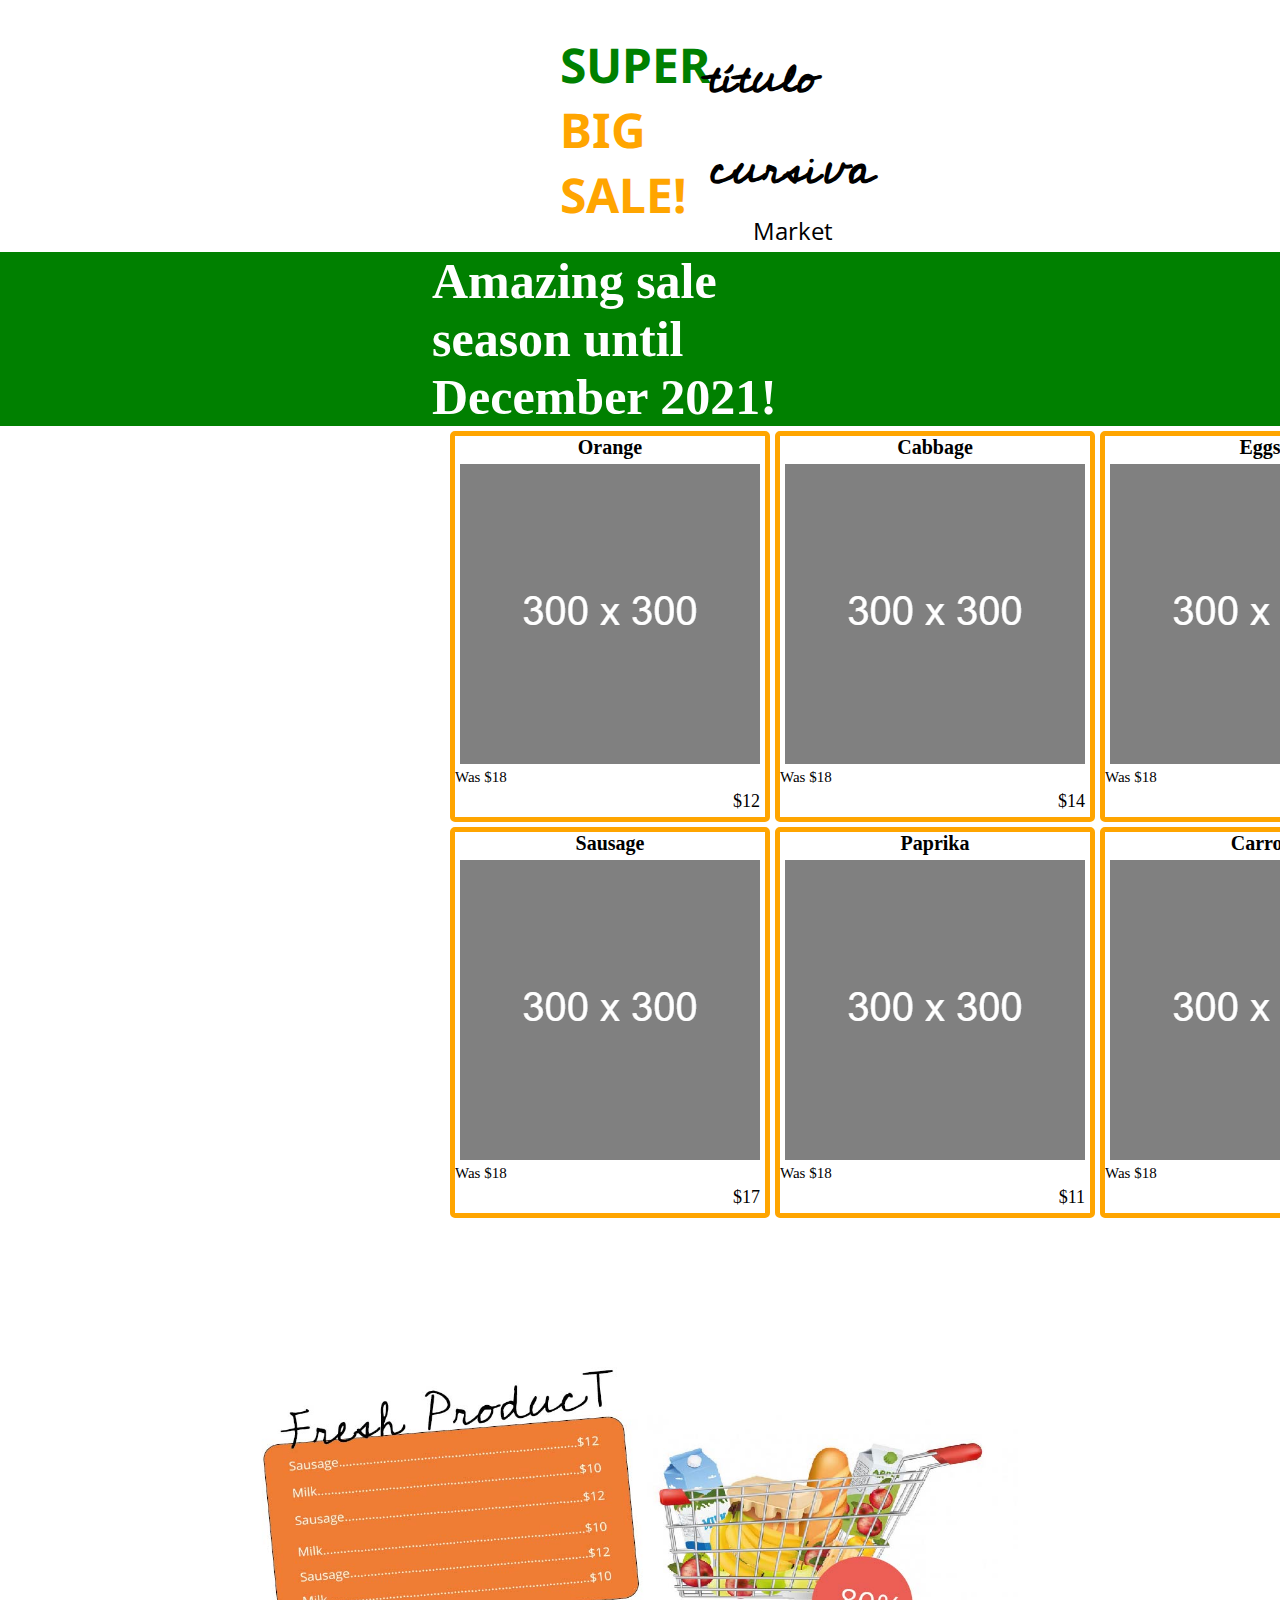
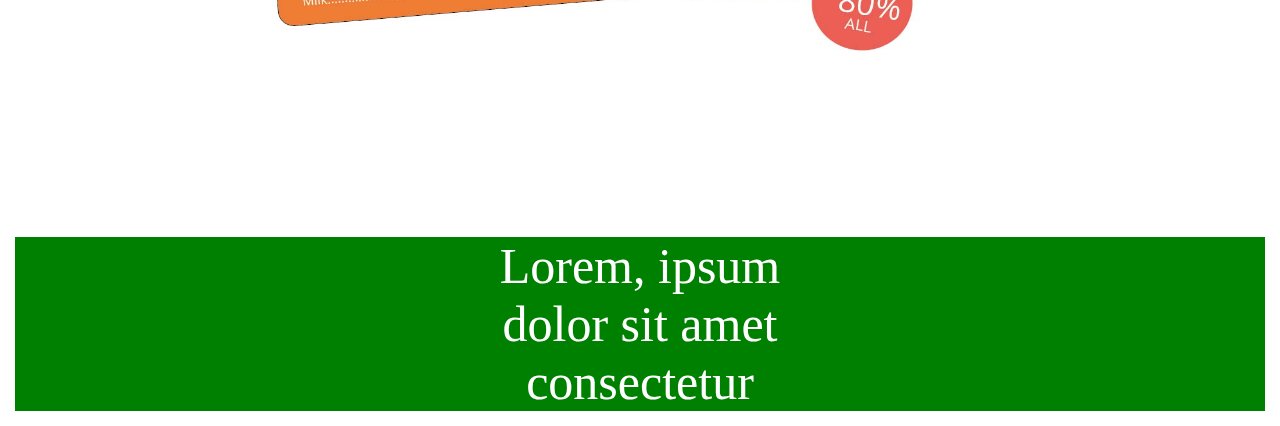
<file: index.html>
<!DOCTYPE html>
<html lang="en">
<head>
    <meta charset="UTF-8">
    <meta name="viewport" content="width=device-width, initial-scale=1.0">
    <link rel="stylesheet" href="style.css">
    <title>Super Big Sale</title>
</head>
<body>
<section class="hero">
    <header class="hero__header">
        <h1 class="logo">SUPER <span class="span">BIG SALE!</span></h1>
        <div class="header__right">
        <h2>título cursiva</h2>
        <p>Market</p>
        </div>
    </header>
    <div class="hero__main">
        <div>
        <h3>Amazing sale season until December 2021!</h3>
        </div>
        </div> 

<section>
    <main>
    <div class="cards">
    <div class="card">
        <card class="content">
            <h4 class="content__title">Orange</h4>
            <img class="content__img" src="./Super Big Sale/Images/dummy_300x300_ffffff_gray.png" alt="orange">
            <p class="content__p">Was $18</p>
            <p class="content__p1">$12</p>
        </card>
    </div>

    <div class="card">
        <card class="content">
            <h4 class="content__title">Cabbage</h4>
            <img class="content__img" src="./Super Big Sale/Images/dummy_300x300_ffffff_gray.png" alt="cabbage">
            <p class="content__p">Was $18</p>
            <p class="content__p1">$14</p>
        </card>
    </div>

    <div class="card">
        <card class="content">
            <h4 class="content__title">Eggs</h4>
            <img class="content__img" src="./Super Big Sale/Images/dummy_300x300_ffffff_gray.png" alt="eggs">
            <p class="content__p">Was $18</p>
            <p class="content__p1">$12</p>
        </card>
    </div>

    <div class="card">
        <card class="content">
            <h4 class="content__title">Sausage</h4>
            <img class="content__img" src="./Super Big Sale/Images/dummy_300x300_ffffff_gray.png" alt="sausage">
            <p class="content__p">Was $18</p>
            <p class="content__p1">$17</p>
        </card>
    </div>

    <div class="card">
        <card class="content">
            <h4 class="content__title">Paprika</h4>
            <img class="content__img" src="./Super Big Sale/Images/dummy_300x300_ffffff_gray.png" alt="paprika">
            <p class="content__p">Was $18</p>
            <p class="content__p1">$11</p>
        </card>
    </div>

    <div class="card">
        <card class="content">
            <h4 class="content__title">Carrot</h4>
            <img class="content__img" src="./Super Big Sale/Images/dummy_300x300_ffffff_gray.png" alt="carrot">
            <p class="content__p">Was $18</p>
            <p class="content__p1">$12</p>
        </card>
    </div>
    </div>
    <div class="right">
        <img class="img" src="./Super Big Sale/Images/carrito4.jpg" alt="carrito">
    </div>
    <div class="footer">
        <div>
        <p>Lorem, ipsum dolor sit amet consectetur  </p>
        </div>
        </div>
    </main>
</section>
</section>
</body>
</html>
</file>
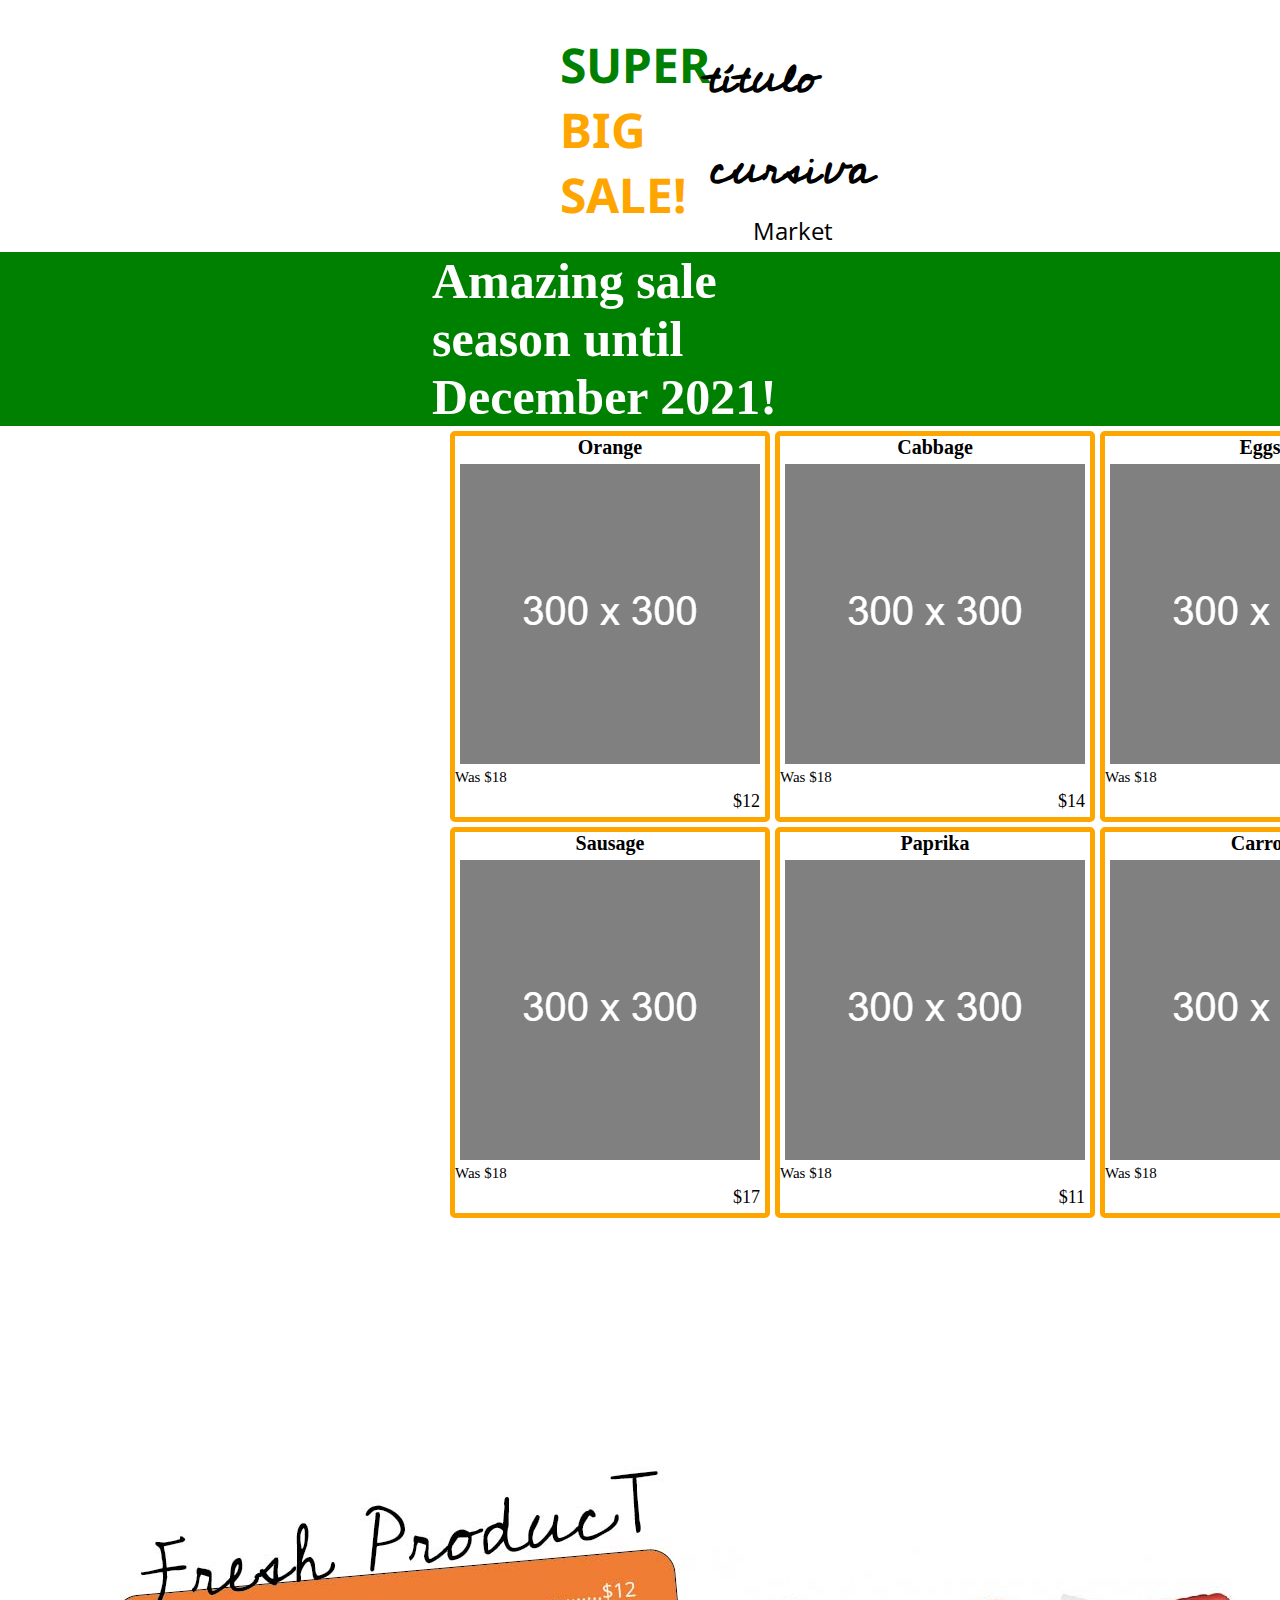
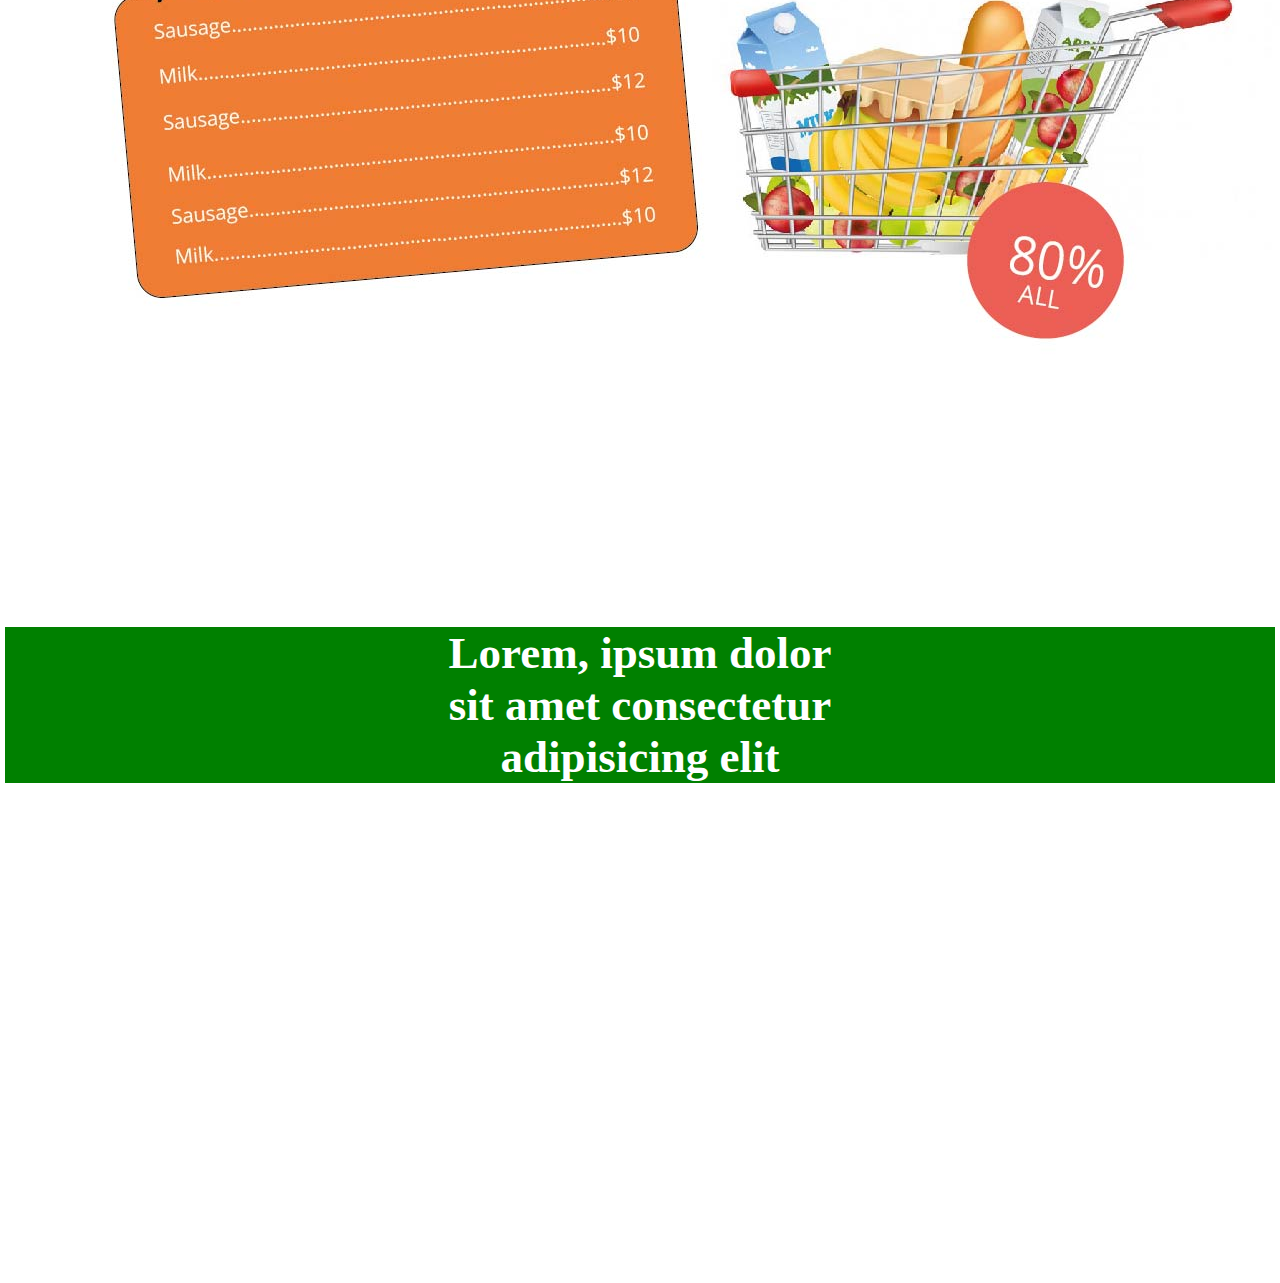
<file: Super Big Sale/Big Sale (html)/index.html>
<!DOCTYPE html>
<html lang="en">
<head>
    <meta charset="UTF-8">
    <meta name="viewport" content="width=device-width, initial-scale=1.0">
    <link rel="stylesheet" href="/Super Big Sale/Big Sale (css)/styles.css">
    <title>Super Big Sale</title>
</head>
<body>
<section class="hero">
    <header class="hero__header">
        <h1 class="logo">SUPER <span class="span">BIG SALE!</span></h1>
        <div class="header__right">
        <h2>título cursiva</h2>
        <p>Market</p>
        </div>
    </header>
    <div class="hero__main">
        <div>
        <h3>Amazing sale season until December 2021!</h3>
        </div>
        </div> 

<section>
    <main>
    <div class="cards">
    <div class="card">
        <card class="content">
            <h4 class="content__title">Orange</h4>
            <img class="content__img" src="../Images/dummy_300x300_ffffff_gray.png" alt="orange">
            <p class="content__p">Was $18</p>
            <p class="content__p1">$12</p>
        </card>
    </div>

    <div class="card">
        <card class="content">
            <h4 class="content__title">Cabbage</h4>
            <img class="content__img" src="../Images/dummy_300x300_ffffff_gray.png" alt="cabbage">
            <p class="content__p">Was $18</p>
            <p class="content__p1">$14</p>
        </card>
    </div>

    <div class="card">
        <card class="content">
            <h4 class="content__title">Eggs</h4>
            <img class="content__img" src="../Images/dummy_300x300_ffffff_gray.png" alt="eggs">
            <p class="content__p">Was $18</p>
            <p class="content__p1">$12</p>
        </card>
    </div>

    <div class="card">
        <card class="content">
            <h4 class="content__title">Sausage</h4>
            <img class="content__img" src="../Images/dummy_300x300_ffffff_gray.png" alt="sausage">
            <p class="content__p">Was $18</p>
            <p class="content__p1">$17</p>
        </card>
    </div>

    <div class="card">
        <card class="content">
            <h4 class="content__title">Paprika</h4>
            <img class="content__img" src="../Images/dummy_300x300_ffffff_gray.png" alt="paprika">
            <p class="content__p">Was $18</p>
            <p class="content__p1">$11</p>
        </card>
    </div>

    <div class="card">
        <card class="content">
            <h4 class="content__title">Carrot</h4>
            <img class="content__img" src="../Images/dummy_300x300_ffffff_gray.png" alt="carrot">
            <p class="content__p">Was $18</p>
            <p class="content__p1">$12</p>
        </card>
    </div>
    </div>
    <div class="right">
        <img class="img" src="../Images/carrito4.jpg" alt="carrito">
    </div>
    <section>

    <div class="footer">
        <div>
        <h3>Lorem, ipsum dolor sit amet consectetur adipisicing elit</h3>
        </div>
        </div>
    </section>
    </main>
</section>
</section>
</body>
</html>
</file>
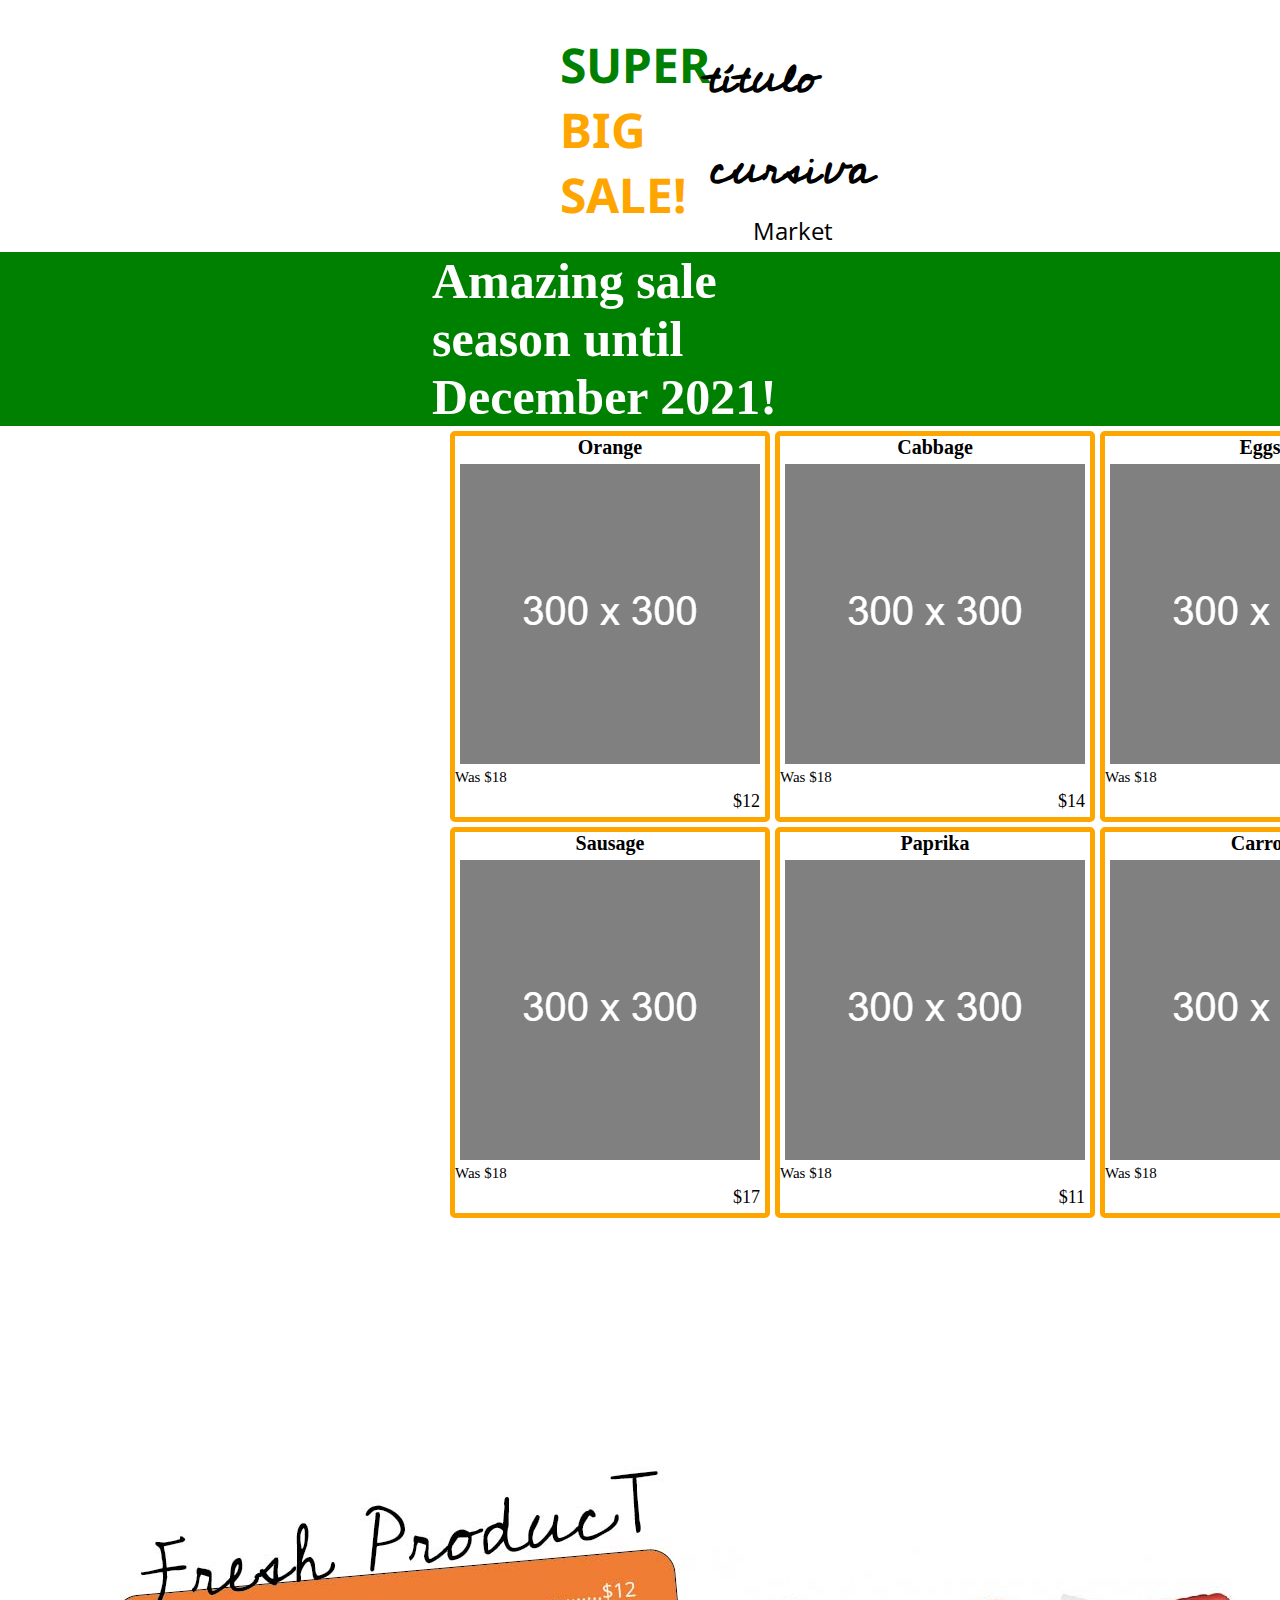
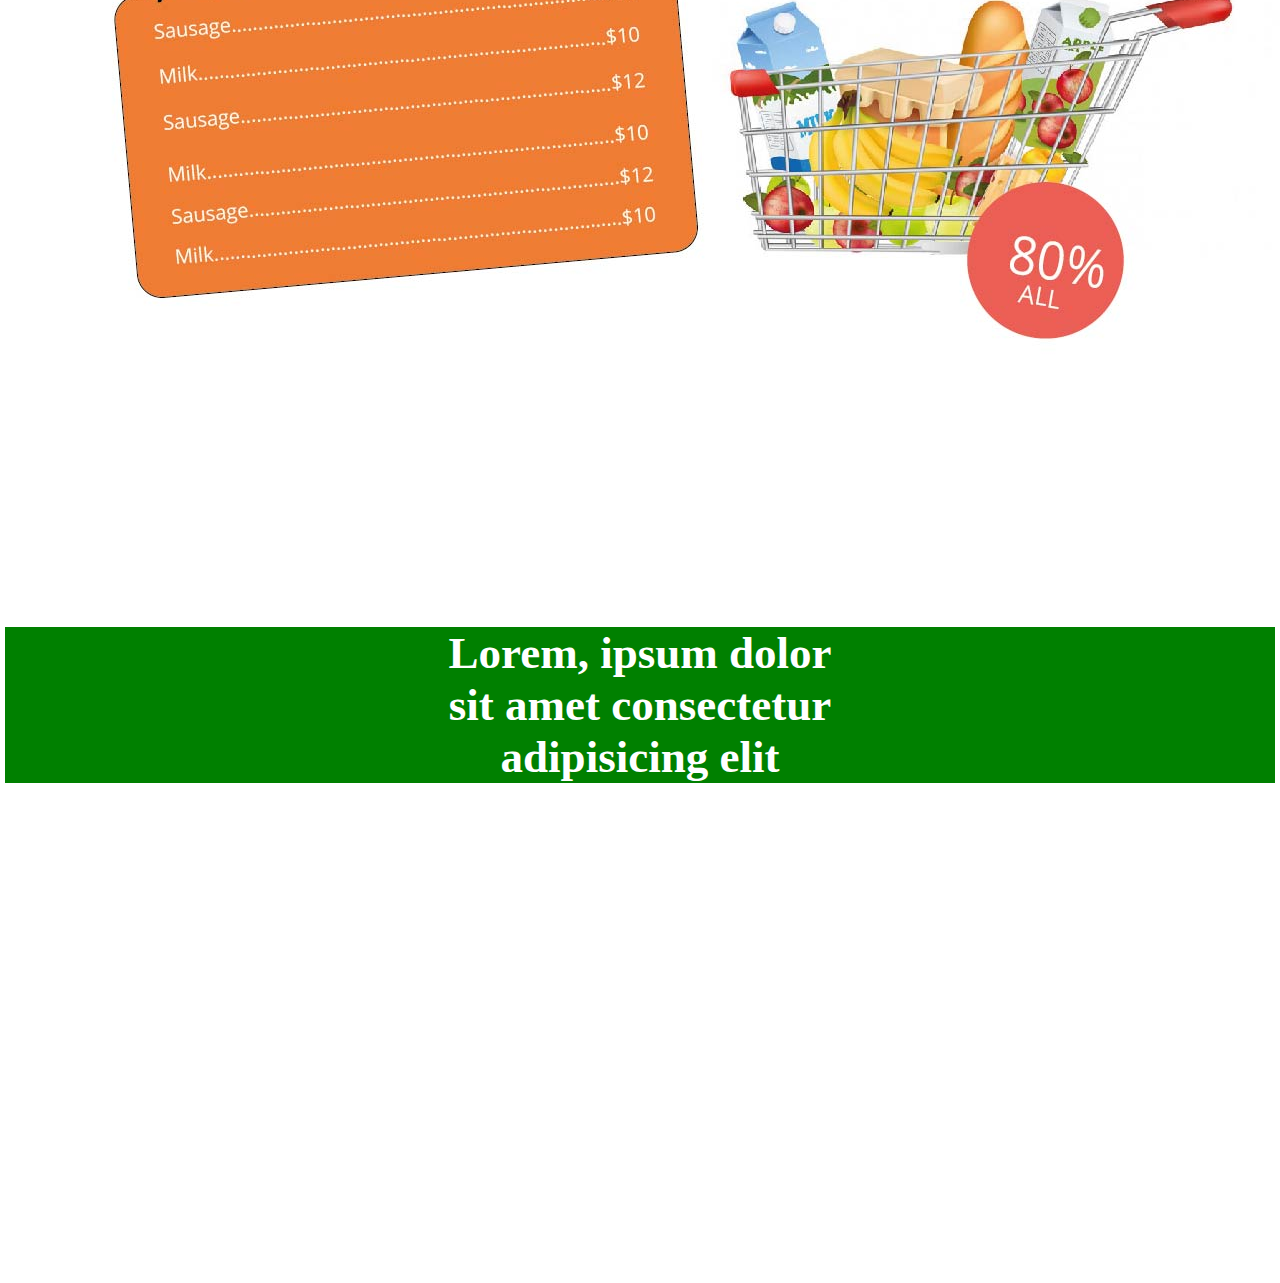
<file: Super Big Sale/Big Sale (html)/bigsale.html>
<!DOCTYPE html>
<html lang="en">
<head>
    <meta charset="UTF-8">
    <meta name="viewport" content="width=device-width, initial-scale=1.0">
    <link rel="stylesheet" href="/Super Big Sale/Big Sale (css)/bigsale.css">
    <title>Super Big Sale</title>
</head>
<body>
<section class="hero">
    <header class="hero__header">
        <h1 class="logo">SUPER <span class="span">BIG SALE!</span></h1>
        <div class="header__right">
        <h2>título cursiva</h2>
        <p>Market</p>
        </div>
    </header>
    <div class="hero__main">
        <div>
        <h3>Amazing sale season until December 2021!</h3>
        </div>
        </div> 

<section>
    <main>
    <div class="cards">
    <div class="card">
        <card class="content">
            <h4 class="content__title">Orange</h4>
            <img class="content__img" src="../Images/dummy_300x300_ffffff_gray.png" alt="orange">
            <p class="content__p">Was $18</p>
            <p class="content__p1">$12</p>
        </card>
    </div>

    <div class="card">
        <card class="content">
            <h4 class="content__title">Cabbage</h4>
            <img class="content__img" src="../Images/dummy_300x300_ffffff_gray.png" alt="cabbage">
            <p class="content__p">Was $18</p>
            <p class="content__p1">$14</p>
        </card>
    </div>

    <div class="card">
        <card class="content">
            <h4 class="content__title">Eggs</h4>
            <img class="content__img" src="../Images/dummy_300x300_ffffff_gray.png" alt="eggs">
            <p class="content__p">Was $18</p>
            <p class="content__p1">$12</p>
        </card>
    </div>

    <div class="card">
        <card class="content">
            <h4 class="content__title">Sausage</h4>
            <img class="content__img" src="../Images/dummy_300x300_ffffff_gray.png" alt="sausage">
            <p class="content__p">Was $18</p>
            <p class="content__p1">$17</p>
        </card>
    </div>

    <div class="card">
        <card class="content">
            <h4 class="content__title">Paprika</h4>
            <img class="content__img" src="../Images/dummy_300x300_ffffff_gray.png" alt="paprika">
            <p class="content__p">Was $18</p>
            <p class="content__p1">$11</p>
        </card>
    </div>

    <div class="card">
        <card class="content">
            <h4 class="content__title">Carrot</h4>
            <img class="content__img" src="../Images/dummy_300x300_ffffff_gray.png" alt="carrot">
            <p class="content__p">Was $18</p>
            <p class="content__p1">$12</p>
        </card>
    </div>
    </div>
    <div class="right">
        <img class="img" src="../Images/carrito4.jpg" alt="carrito">
    </div>
    <section>

    <div class="footer">
        <div>
        <h3>Lorem, ipsum dolor sit amet consectetur adipisicing elit</h3>
        </div>
        </div>
    </section>
    </main>
</section>
</section>
</body>
</html>
</file>
<file: style.css>
@import url('https://fonts.googleapis.com/css2?family=Cedarville+Cursive&family=Noto+Sans&family=Open+Sans&display=swap');
*{
padding: 0;
margin: 0;
box-sizing: border-box;
}

/*Header*/
.hero {
height: 100vh;
background-color:rgb(255, 255, 255);
}

.hero__header {
display: flex;
justify-content: space-around;
padding-top: 2rem;
padding-inline: 35rem;
}

.hero__header .logo {
font-family: 'Noto Sans', sans-serif;
font-size: 3rem;
color: green;
}

.span{
color: orange;
}

.header__right {
display: flex;
flex-direction: column;
align-items:center
}


.header__right h2 {
font-family: 'Cedarville Cursive', cursive;
font-size: 3rem;
}

.header__right p {
font-family: 'Open Sans', sans-serif;
display: flex;
font-size: 1.5rem;
}

/*Main*/

.hero__main {
display: flex;
flex-direction: column;
align-items: center;
}

.hero__main h3 {
margin-top: 0.3rem;
padding-inline: 27rem;
background-color: green;
color: white;
font-size: 50px;
}

.cards{
    display: grid;
    grid-template-columns: repeat(3, 0.5fr);
    justify-items: center;
    width: 500px;
    gap: 5px;
    margin-top: 5px;
    padding-left: 450px;
}

.card{
    flex: 50%;
    border: 5px solid orange;
    border-radius: 5px;
display: flex;
justify-content: center;
}

.content{
display: flex;
flex-direction: column;
}

.content__title{
    display: flex;
    justify-content: center;
font-size: 20px;
}

.content__img{
margin: 5px 5px 5px 5px;
}

.content__p{
display: flex;
justify-content: start;
font-size: 15px;
}

.content__p1{
    display: flex;
    justify-content: end;
    margin: 5px 5px 5px 5px;
    font-size: 18px;
}

.right{
    text-align: center;
}

.img{
    width:  900px;
    height: 600px;
}

.footer {
    display: flex;
    flex-direction: column;
    align-items: center;
    }

.footer p{
padding-inline: 30rem;
background-color: green;
color: white;
font-size: 50px;
text-align: center;
margin: 15px 15px 15px 15px;
}







/*responsive*/

@media (max-width: 768px) {
    /*header*/

    .hero__header {
        justify-content: space-around;
        padding-top: 2rem;
        padding-inline: 20rem;
        }
        
    .hero__header .logo {
        font-size: 3rem;
        color: green;
        }
        
    .span{
        color: orange;
        }
        
    .header__right {
        display: flex;
        flex-direction: column;
        align-items:center
        }
        
        
    .header__right h2 {
        font-size: 3rem;
        }
        
    .header__right p {
        display: flex;
        font-size: 1.5rem;
        }

    /*main*/
    .cards{
        width: 150px;
        padding-left: 10px;
    }
}
</file>
<file: Super Big Sale/Big Sale (css)/styles.css>
@import url('https://fonts.googleapis.com/css2?family=Cedarville+Cursive&family=Noto+Sans&family=Open+Sans&display=swap');
*{
padding: 0;
margin: 0;
box-sizing: border-box;
}

/*Header*/
.hero {
height: 100vh;
background-color:rgb(255, 255, 255);
}

.hero__header {
display: flex;
justify-content: space-around;
padding-top: 2rem;
padding-inline: 35rem;
}

.hero__header .logo {
font-family: 'Noto Sans', sans-serif;
font-size: 3rem;
color: green;
}

.span{
color: orange;
}

.header__right {
display: flex;
flex-direction: column;
align-items:center
}


.header__right h2 {
font-family: 'Cedarville Cursive', cursive;
font-size: 3rem;
}

.header__right p {
font-family: 'Open Sans', sans-serif;
display: flex;
font-size: 1.5rem;
}

/*Main*/

.hero__main {
display: flex;
flex-direction: column;
align-items: center;
}

.hero__main h3 {
margin-top: 0.3rem;
padding-inline: 27rem;
background-color: green;
color: white;
font-size: 50px;
}

.cards{
    display: grid;
    grid-template-columns: repeat(3, 0.5fr);
    justify-items: center;
    width: 500px;
    gap: 5px;
    margin-top: 5px;
    padding-left: 450px;
}

.card{
    flex: 50%;
    border: 5px solid orange;
    border-radius: 5px;
display: flex;
justify-content: center;
}

.content{
display: flex;
flex-direction: column;
}

.content__title{
    display: flex;
    justify-content: center;
font-size: 20px;
}

.content__img{
margin: 5px 5px 5px 5px;
}

.content__p{
display: flex;
justify-content: start;
font-size: 15px;
}

.content__p1{
    display: flex;
    justify-content: end;
    margin: 5px 5px 5px 5px;
    font-size: 18px;
}

.right{
    text-align: center;
}

.img{
    width: 1400px;
    height: 1000px;
}

.footer {
    display: flex;
    flex-direction: column;
    align-items: center;
    }

.footer h3{
padding-inline: 27rem;
background-color: green;
color: white;
font-size: 45px;
text-align: center;
margin: 5px 5px 500px 5px;
padding-inline: 27rem;
}







/*responsive*/

@media (max-width: 768px) {
    /*header*/

    .hero__header {
        justify-content: space-around;
        padding-top: 2rem;
        padding-inline: 20rem;
        }
        
    .hero__header .logo {
        font-size: 3rem;
        color: green;
        }
        
    .span{
        color: orange;
        }
        
    .header__right {
        display: flex;
        flex-direction: column;
        align-items:center
        }
        
        
    .header__right h2 {
        font-size: 3rem;
        }
        
    .header__right p {
        display: flex;
        font-size: 1.5rem;
        }

    /*main*/
    .cards{
        width: 150px;
        padding-left: 10px;
    }
}
</file>
<file: Super Big Sale/Big Sale (css)/bigsale.css>
@import url('https://fonts.googleapis.com/css2?family=Cedarville+Cursive&family=Noto+Sans&family=Open+Sans&display=swap');
*{
padding: 0;
margin: 0;
box-sizing: border-box;
}

/*Header*/
.hero {
height: 100vh;
background-color:rgb(255, 255, 255);
}

.hero__header {
display: flex;
justify-content: space-around;
padding-top: 2rem;
padding-inline: 35rem;
}

.hero__header .logo {
font-family: 'Noto Sans', sans-serif;
font-size: 3rem;
color: green;
}

.span{
color: orange;
}

.header__right {
display: flex;
flex-direction: column;
align-items:center
}


.header__right h2 {
font-family: 'Cedarville Cursive', cursive;
font-size: 3rem;
}

.header__right p {
font-family: 'Open Sans', sans-serif;
display: flex;
font-size: 1.5rem;
}

/*Main*/

.hero__main {
display: flex;
flex-direction: column;
align-items: center;
}

.hero__main h3 {
margin-top: 0.3rem;
padding-inline: 27rem;
background-color: green;
color: white;
font-size: 50px;
}

.cards{
    display: grid;
    grid-template-columns: repeat(3, 0.5fr);
    justify-items: center;
    width: 500px;
    gap: 5px;
    margin-top: 5px;
    padding-left: 450px;
}

.card{
    flex: 50%;
    border: 5px solid orange;
    border-radius: 5px;
display: flex;
justify-content: center;
}

.content{
display: flex;
flex-direction: column;
}

.content__title{
    display: flex;
    justify-content: center;
font-size: 20px;
}

.content__img{
margin: 5px 5px 5px 5px;
}

.content__p{
display: flex;
justify-content: start;
font-size: 15px;
}

.content__p1{
    display: flex;
    justify-content: end;
    margin: 5px 5px 5px 5px;
    font-size: 18px;
}

.right{
    text-align: center;
}

.img{
    width: 1400px;
    height: 1000px;
}

.footer {
    display: flex;
    flex-direction: column;
    align-items: center;
    }

.footer h3{
padding-inline: 27rem;
background-color: green;
color: white;
font-size: 45px;
text-align: center;
margin: 5px 5px 500px 5px;
padding-inline: 27rem;
}







/*responsive*/

@media (max-width: 768px) {
    /*header*/

    .hero__header {
        justify-content: space-around;
        padding-top: 2rem;
        padding-inline: 20rem;
        }
        
    .hero__header .logo {
        font-size: 3rem;
        color: green;
        }
        
    .span{
        color: orange;
        }
        
    .header__right {
        display: flex;
        flex-direction: column;
        align-items:center
        }
        
        
    .header__right h2 {
        font-size: 3rem;
        }
        
    .header__right p {
        display: flex;
        font-size: 1.5rem;
        }

    /*main*/
    .cards{
        width: 150px;
        padding-left: 10px;
    }
}
</file>
